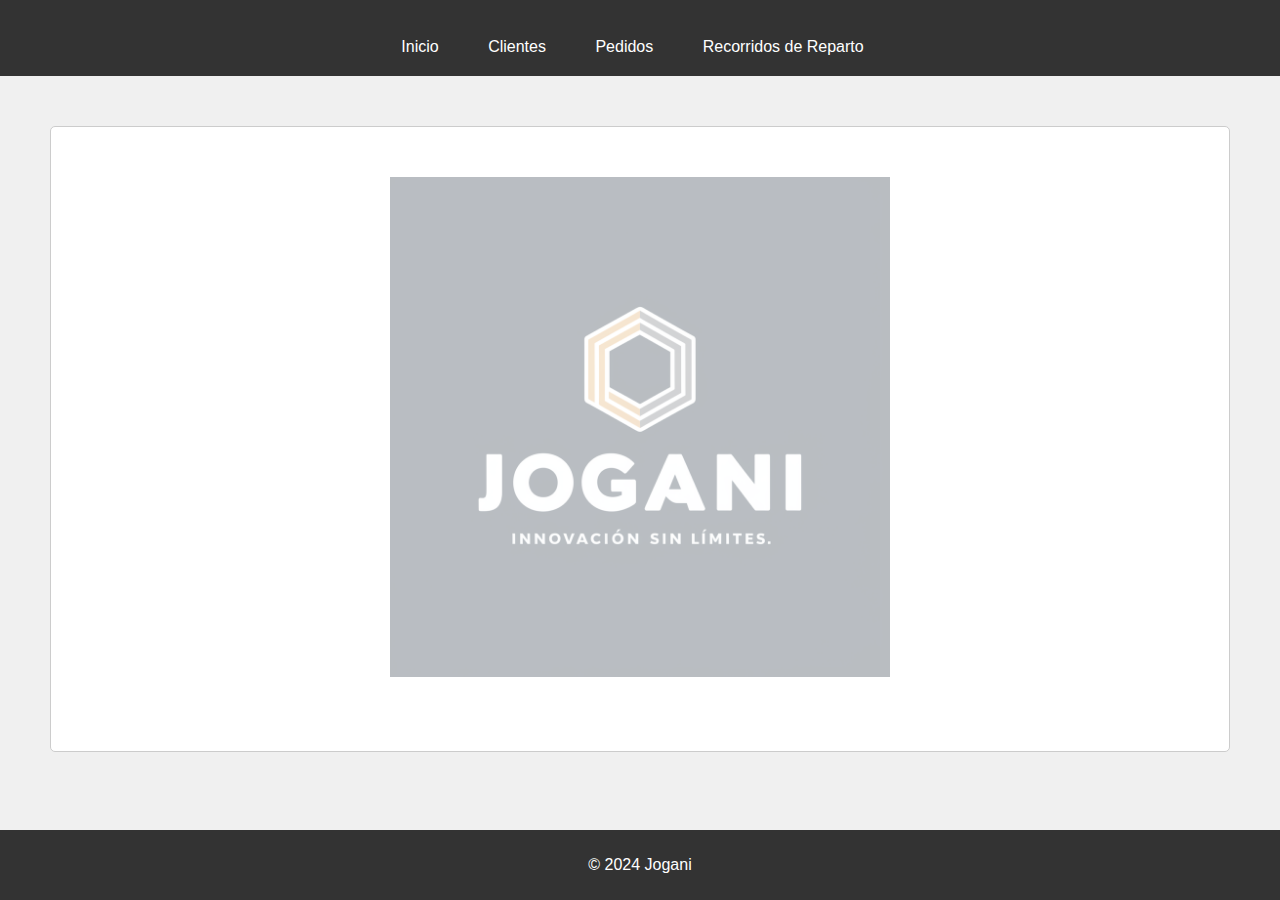
<file: jogani/html/index.html>
<!DOCTYPE html>
<html lang="es">
<head>
    <meta charset="UTF-8">
    <meta name="viewport" content="width=device-width, initial-scale=1.0">
    <title>Panel de Control - Sodería</title>
    <link rel="stylesheet" href="../css/styles.css">
</head>
<body>
    <header>
        <br>
        <nav>
            <ul>
                <li><a href="index.html">Inicio</a></li>
                <li class="dropdown">
                    <a href="#" class="dropbtn">Clientes</a>
                    <div class="dropdown-content">
                        <a href="registro_cliente.html">Registro de Cliente</a>
                        <a href="consulta_clientes.html">Consulta de Clientes</a>
                    </div>
                </li>
                <li><a href="pedidos.html">Pedidos</a></li>
                <li><a href="recorridos.html">Recorridos de Reparto</a></li>
            </ul>
        </nav>
    </header>
    <main>
        <section id="logo">
            <img src="../imagenes/logo-final.png" alt="Logo de la empresa">
        </section>
    </main>
    <footer>
        <p>&copy; 2024 Jogani</p>
    </footer>
    <script src="../js/script.js"></script> 
</body>
</html>
</file>
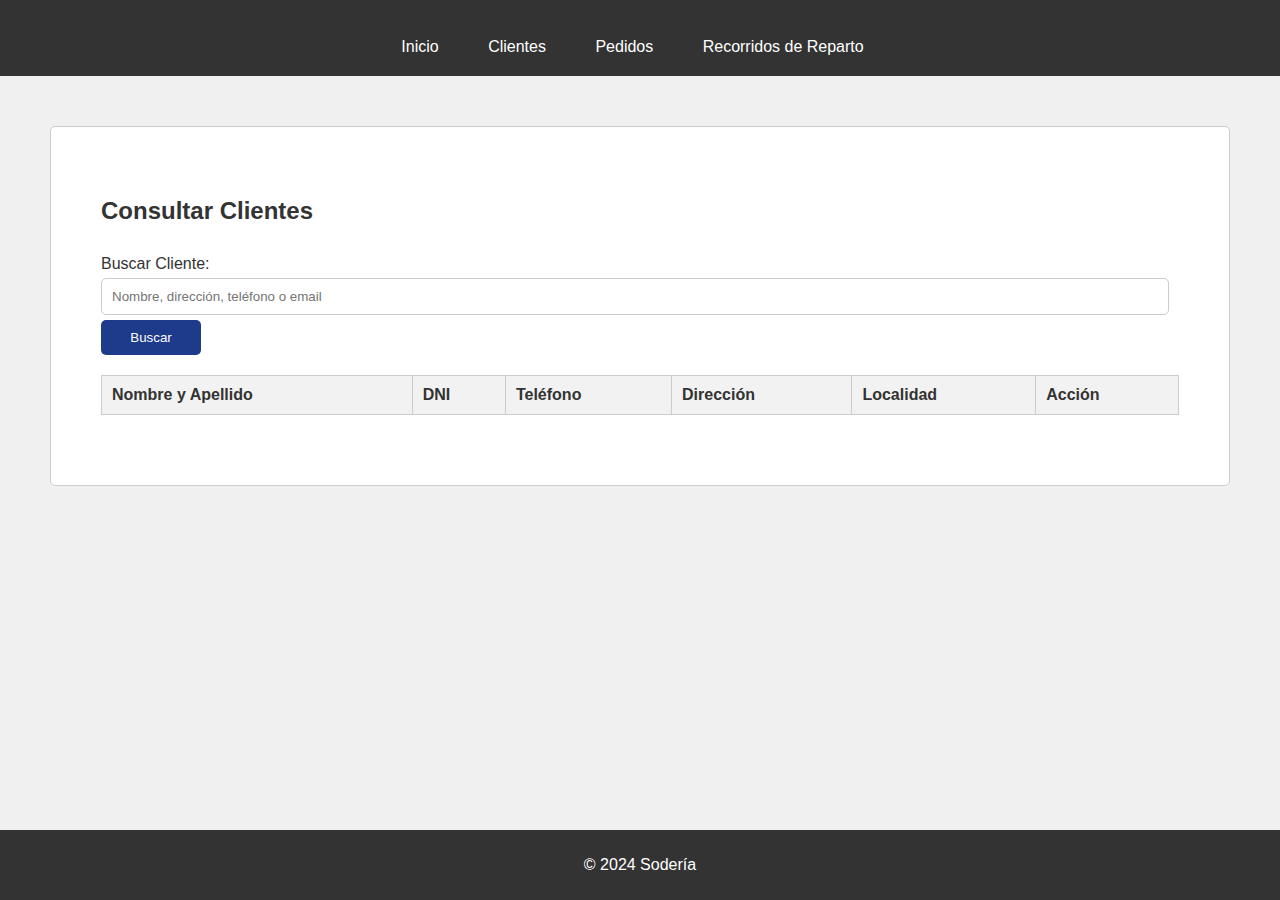
<file: jogani/html/consulta_clientes.html>
<!DOCTYPE html>
<html lang="es">
<head>
    <meta charset="UTF-8">
    <meta name="viewport" content="width=device-width, initial-scale=1.0">
    <title>Consulta de Clientes - Panel de Control</title>
    <link rel="stylesheet" href="../css/styles.css">
</head>
<body>
    <header>
        <br>
        <nav>
            <ul>
                <li><a href="index.html">Inicio</a></li>
                <li class="dropdown">
                    <a href="#" class="dropbtn">Clientes</a>
                    <div class="dropdown-content">
                        <a href="registro_cliente.html">Registro de Cliente</a>
                        <a href="consulta_clientes.html">Consulta de Clientes</a>
                    </div>
                </li>
                <li><a href="pedidos.html">Pedidos</a></li>
                <li><a href="recorridos.html">Recorridos de Reparto</a></li>
            </ul>
        </nav>
    </header>
    <main>
        <section id="consultarClientes">
            <h2>Consultar Clientes</h2>
            <form id="formBuscarCliente">
                <label for="buscarCliente">Buscar Cliente:</label>
                <input type="text" id="buscarCliente" name="buscarCliente" placeholder="Nombre, dirección, teléfono o email">
                <button type="button" onclick="buscarCliente()">Buscar</button>
            </form>
            <table id="tablaClientes">
                <thead>
                    <tr>
                        <th>Nombre y Apellido</th>
                        <th>DNI</th>
                        <th>Teléfono</th>
                        <th>Dirección</th>
                        <th>Localidad</th>
                        <th>Acción</th>
                    </tr>
                </thead>
                <tbody>
                    <tr>
                        <td>
                            <button onclick="modificarCliente(this)">Modificar</button>
                            <button onclick="eliminarCliente(this)">Eliminar</button>
                        </td>
                    </tr>
                    <!-- Más filas aquí -->
                </tbody>
                
            </table>
        </section>
    </main>
    <footer>
        <p>&copy; 2024 Sodería</p>
    </footer>
    <script src="../js/script.js"></script> 
    <script src="../js/consultacliente.js"></script> 
</body>
</html>
</file>
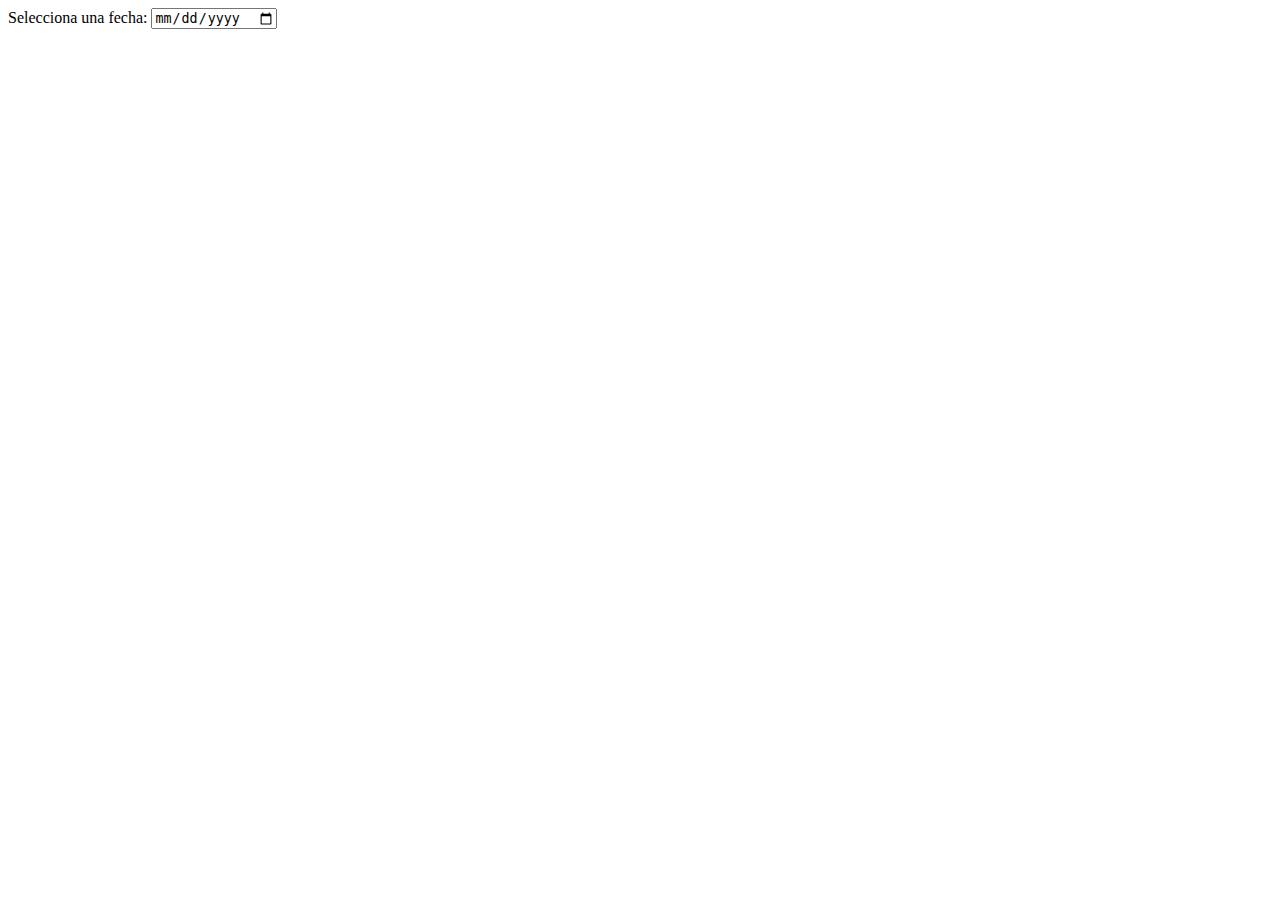
<file: jogani/html/prueba.html>
<!DOCTYPE html>
<html lang="es">
<head>
    <meta charset="UTF-8">
    <meta name="viewport" content="width=device-width, initial-scale=1.0">
    <title>Calendario Desplegable</title>
</head>
<body>
    <label for="fecha">Selecciona una fecha:</label>
    <input type="date" id="fecha" name="fecha">
</body>
</html>
</file>
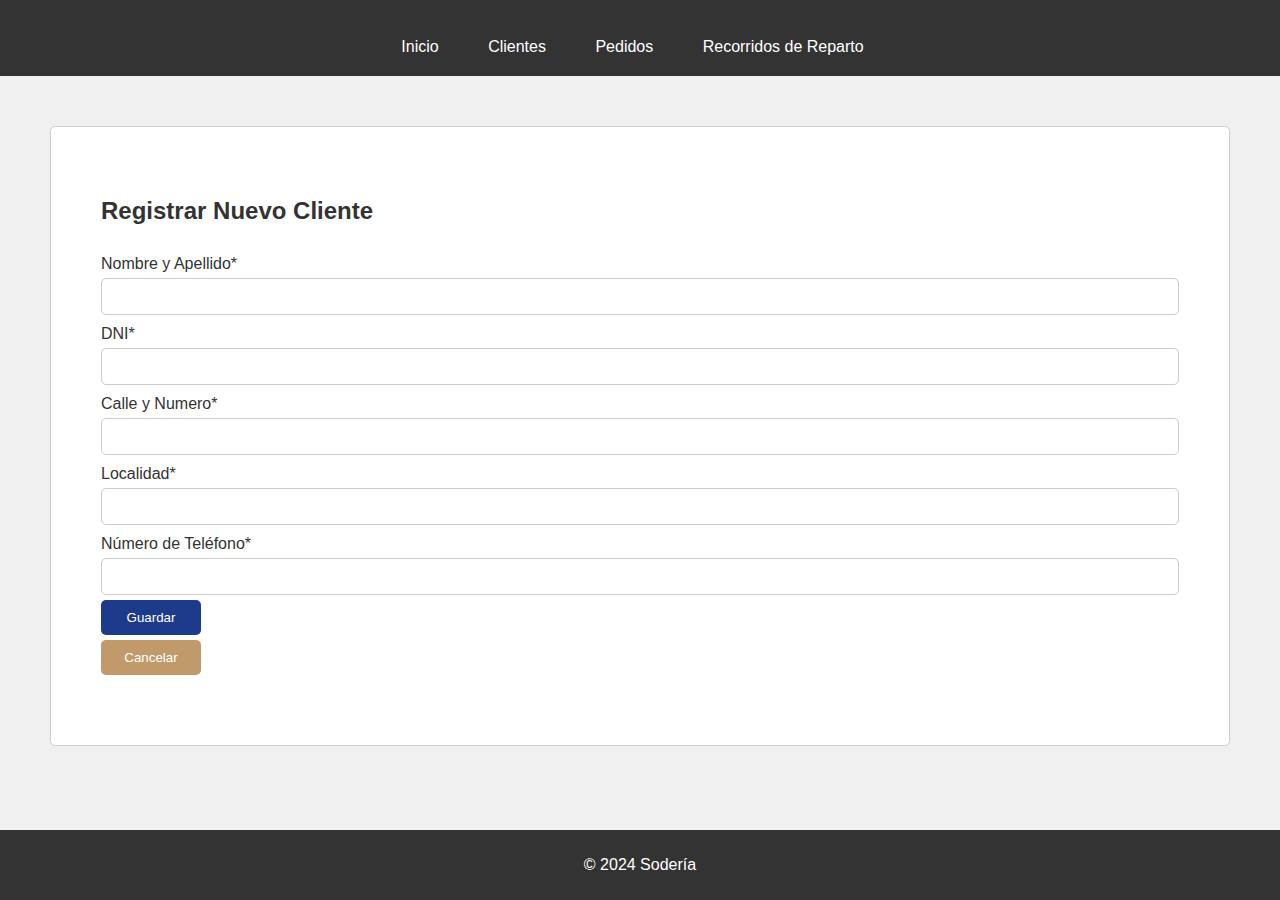
<file: jogani/html/registro_cliente.html>
<!DOCTYPE html>
<html lang="es">
<head>
    <meta charset="UTF-8">
    <meta name="viewport" content="width=device-width, initial-scale=1.0">
    <title>Registro de Cliente - Panel de Control</title>
    <link rel="stylesheet" href="../css/styles.css">
</head>
<body>
    <header>
        <br>
        <nav>
            <ul>
                <li><a href="index.html">Inicio</a></li>
                <li class="dropdown">
                    <a href="#" class="dropbtn">Clientes</a>
                    <div class="dropdown-content">
                        <a href="registro_cliente.html">Registro de Cliente</a>
                        <a href="consulta_clientes.html">Consulta de Clientes</a>
                    </div>
                </li>
                <li><a href="pedidos.html">Pedidos</a></li>
                <li><a href="recorridos.html">Recorridos de Reparto</a></li>
            </ul>
        </nav>
    </header>
    <main>
        <section id="nuevoCliente">
            <h2>Registrar Nuevo Cliente</h2>
            <form id="formNuevoCliente">
                <label for="nombreApellido">Nombre y Apellido*</label>
                <input type="text" id="nombreApellido" name="nombreApellido" required>

                <label for="documento">DNI*</label>
                <input type="text" id="documento" name="documento" required>

                <label for="direccion">Calle y Numero*</label>
                <input type="text" id="direccion" name="direccion" required>

                <label for="localidad">Localidad*</label>
                <input type="text" id="localidad" name="localidad">

                <label for="telefono">Número de Teléfono*</label>
                <input type="tel" id="telefono" name="telefono" required>



                <button type="submit">Guardar</button>
                <button type="reset">Cancelar</button>
            </form>
        </section>
    </main>
    <footer>
        <p>&copy; 2024 Sodería</p>
    </footer>
    <script src="../js/script.js"></script> 
    <script src="../js/registrocliente.js"></script> 
</body>
</html>
</file>
<file: jogani/css/styles.css>
body {
    font-family: Arial, sans-serif;
    background-color: #f0f0f0;
    color: #333;
    margin: 0;
    padding: 0;
}

header {
    background-color: #333;
    color: white;
    padding: 10px 0;
    text-align: center;
}

nav ul {
    list-style: none;
    padding: 0;
    margin: 0;
    text-align: center;
}

nav ul li {
    display: inline-block;
    position: relative;
    margin-right: 15px;
}

nav ul li a {
    color: white;
    text-decoration: none;
    padding: 10px 15px;
    display: block;
}

nav ul li a:hover,
nav ul li a:focus {
    background-color: #1E3A8A;
}

.dropdown {
    display: inline-block;
}

.dropbtn {
    cursor: pointer;
}

.dropdown-content {
    display: none;
    position: absolute;
    background-color: #333;
    min-width: 160px;
    z-index: 1;
}

.dropdown-content a {
    color: white;
    padding: 12px 16px;
    text-decoration: none;
    display: block;
    text-align: left;
}

.dropdown-content a:hover {
    background-color: #1E3A8A;
}

.dropdown:hover .dropdown-content {
    display: block;
}

main {
    margin: 50px;
    padding: 50px;
    background-color: white;
    border: 1px solid #ccc;
    border-radius: 5px;
}

section {
    margin-bottom: 20px;
}

h1, h2 {
    color: #333;
}

footer {
    text-align: center;
    padding: 10px 0;
    background-color: #333;
    color: white;
    position: fixed;
    width: 100%;
    bottom: 0;
}

a {
    color: #1E3A8A; 
}

a:hover {
    color: #C19A6B; 
}

/* Formulario */
form {
    display: flex;
    flex-direction: column;
}

form label {
    margin-top: 10px;
}

form input, form button {
    margin-top: 5px;
    padding: 10px;
    border-radius: 5px;
    border: 1px solid #ccc;
}

form button {
    width: 100px;
    margin-right: 10px;
    cursor: pointer;
}

form button[type="submit"] {
    background-color: #1E3A8A; 
    color: white;
    border: none;
}

form button[type="reset"] {
    background-color: #C19A6B; 
    color: white;
    border: none;
}

/* Responsivo */
@media (max-width: 768px) {
    nav ul li {
        display: block;
        margin: 10px 0;
    }

    main {
        margin: 10px;
        padding: 15px;
    }

    footer {
        position: static;
        margin-top: 20px;
    }
}

@media (max-width: 480px) {
    header, main, footer {
        padding: 5px;
    }

    h1 {
        font-size: 1.5em;
    }

    h2 {
        font-size: 1.2em;
    }

    nav ul li {
        margin: 5px 0;
    }
}

#logo {
    text-align: center;
}

#logo img {
    max-width: 500px; 
    opacity: 0.3; 
    transition: opacity 0.3s ease;
}

/* Tabla de Clientes */
table {
    width: 100%;
    border-collapse: collapse;
    margin-top: 20px;
}

table, th, td {
    border: 1px solid #ccc;
}

th, td {
    padding: 10px;
    text-align: left;
}

th {
    background-color: #f2f2f2;
}

#formBuscarCliente {
    margin-bottom: 20px;
}

#formBuscarCliente input {
    padding: 10px;
    margin-right: 10px;
    border-radius: 5px;
    border: 1px solid #ccc;
}

#formBuscarCliente button {
    padding: 10px 20px;
    background-color: #1E3A8A; 
    color: white;
    border: none;
    border-radius: 5px;
    cursor: pointer;
}

#formBuscarCliente button:hover {
    background-color: #C19A6B; 
}
</file>
